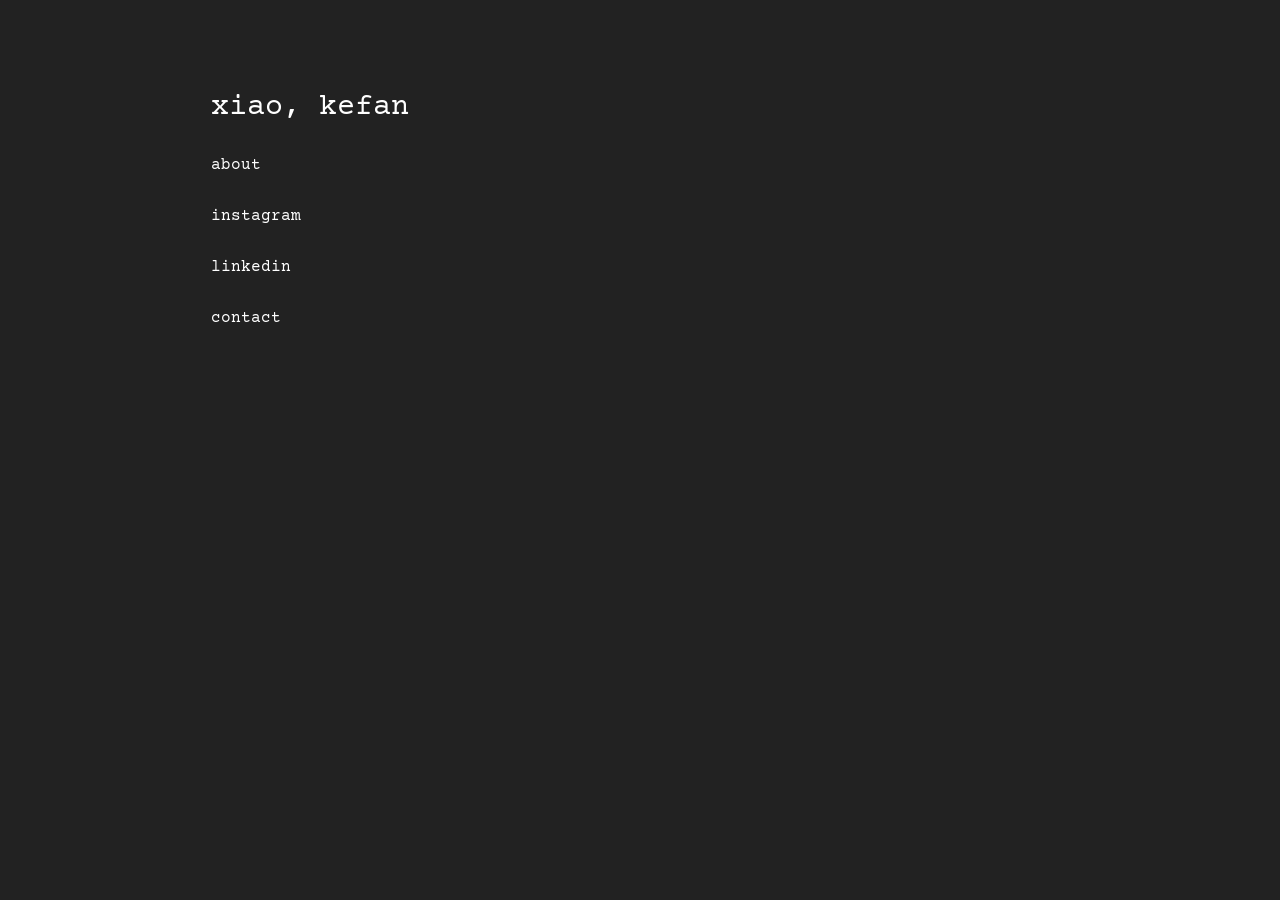
<file: index.html>
<!DOCTYPE html>
<html lang="en">
    <head>
        <!-- Google tag (gtag.js) -->
        <script
            async
            src="https://www.googletagmanager.com/gtag/js?id=G-522Q8LE9ZL"
        ></script>
        <script>
            window.dataLayer = window.dataLayer || [];
            function gtag() {
                dataLayer.push(arguments);
            }
            gtag("js", new Date());

            gtag("config", "G-522Q8LE9ZL");
        </script>
        <meta charset="UTF-8" />
        <meta http-equiv="X-UA-Compatible" content="IE=edge" />
        <meta name="viewport" content="width=device-width, initial-scale=1.0" />
        <meta name="description" content="this is kefan's personal website" />
        <title>kefan's personal website</title>
        <link
            href="https://cdn.jsdelivr.net/npm/bootstrap@5.2.3/dist/css/bootstrap.min.css"
            rel="stylesheet"
            integrity="sha384-rbsA2VBKQhggwzxH7pPCaAqO46MgnOM80zW1RWuH61DGLwZJEdK2Kadq2F9CUG65"
            crossorigin="anonymous"
        />
        <link rel="stylesheet" href="styles/styles.css" />
        <link rel="preconnect" href="https://fonts.googleapis.com" />
        <link rel="preconnect" href="https://fonts.gstatic.com" crossorigin />
        <link
            href="https://fonts.googleapis.com/css2?family=Courier+Prime&display=swap"
            rel="stylesheet"
        />
        <link rel="icon" type="image/x-icon" href="favicon.ico" />
    </head>
    <body>
        <div class="row">
            <div class="col-1"></div>
            <div class="col-10">
                <h1>xiao, kefan</h1>
                <p><a href="about/">about</a></p>
                <p>
                    <a
                        href="https://www.instagram.com/xiaokefan/"
                        target="_blank"
                        >instagram</a
                    >
                </p>
                <p>
                    <a
                        href="https://www.linkedin.com/in/xiaokefan/"
                        target="_blank"
                        >linkedin</a
                    >
                </p>
<!--                 <p><a href="onlyfans/">onlyfans</a></p> -->
                <p><a href="contact/">contact</a></p>
            </div>
            <div class="col-1"></div>
        </div>
        <script
            src="https://cdn.jsdelivr.net/npm/bootstrap@5.2.3/dist/js/bootstrap.bundle.min.js"
            integrity="sha384-kenU1KFdBIe4zVF0s0G1M5b4hcpxyD9F7jL+jjXkk+Q2h455rYXK/7HAuoJl+0I4"
            crossorigin="anonymous"
        ></script>
        <!--Start of Tawk.to Script-->
        <script type="text/javascript">
            var Tawk_API=Tawk_API||{}, Tawk_LoadStart=new Date();
            (function(){
            var s1=document.createElement("script"),s0=document.getElementsByTagName("script")[0];
            s1.async=true;
            s1.src='https://embed.tawk.to/64ae575e94cf5d49dc630df7/1h54gaile';
            s1.charset='UTF-8';
            s1.setAttribute('crossorigin','*');
            s0.parentNode.insertBefore(s1,s0);
            })();
        </script>
        <!--End of Tawk.to Script-->
    </body>
</html>
</file>
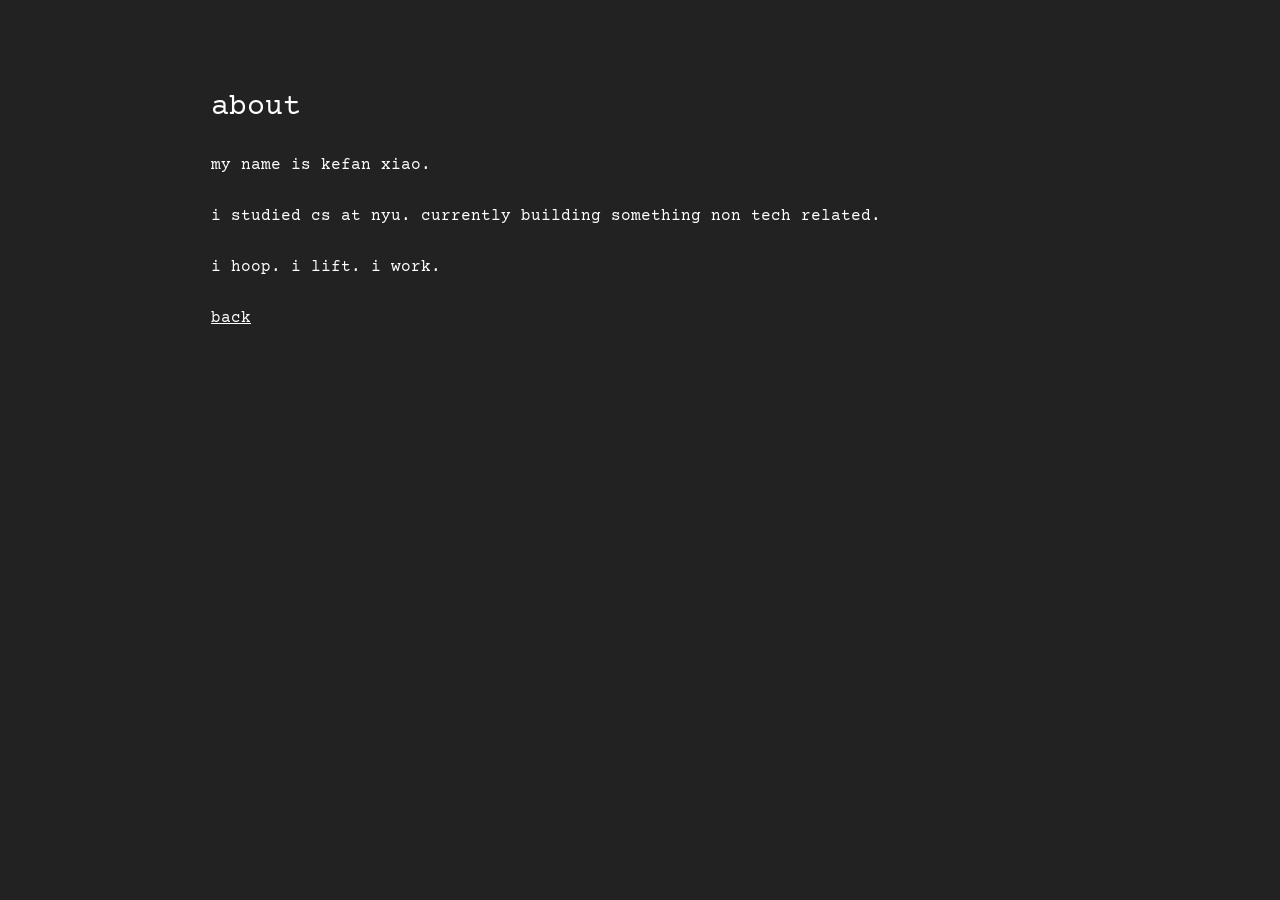
<file: about/index.html>
<!DOCTYPE html>
<html lang="en">
    <head>
        <!-- Google tag (gtag.js) -->
        <script
            async
            src="https://www.googletagmanager.com/gtag/js?id=G-522Q8LE9ZL"
        ></script>
        <script>
            window.dataLayer = window.dataLayer || [];
            function gtag() {
                dataLayer.push(arguments);
            }
            gtag("js", new Date());

            gtag("config", "G-522Q8LE9ZL");
        </script>
        <meta charset="UTF-8" />
        <meta http-equiv="X-UA-Compatible" content="IE=edge" />
        <meta name="viewport" content="width=device-width, initial-scale=1.0" />
        <meta name="description" content="this is kefan's personal website" />
        <title>about</title>
        <link
            href="https://cdn.jsdelivr.net/npm/bootstrap@5.2.3/dist/css/bootstrap.min.css"
            rel="stylesheet"
            integrity="sha384-rbsA2VBKQhggwzxH7pPCaAqO46MgnOM80zW1RWuH61DGLwZJEdK2Kadq2F9CUG65"
            crossorigin="anonymous"
        />
        <link rel="stylesheet" href="../styles/styles.css" />
        <link rel="preconnect" href="https://fonts.googleapis.com" />
        <link rel="preconnect" href="https://fonts.gstatic.com" crossorigin />
        <link
            href="https://fonts.googleapis.com/css2?family=Courier+Prime&display=swap"
            rel="stylesheet"
        />
        <link rel="icon" type="image/x-icon" href="../favicon.ico" />
    </head>
    <body>
        <div class="row">
            <div class="col-1"></div>
            <div class="col-10">
                <h1>about</h1>
                <p>my name is kefan xiao.</p>
                <p>
                    i studied cs at nyu. currently building something non tech related.
                </p>
                <p>i hoop. i lift. i work.</p>
                <p><a href="../index.html" style="text-decoration: underline;">back</a></p>
            </div>
            <div class="col-1"></div>
        </div>
        <script
            src="https://cdn.jsdelivr.net/npm/bootstrap@5.2.3/dist/js/bootstrap.bundle.min.js"
            integrity="sha384-kenU1KFdBIe4zVF0s0G1M5b4hcpxyD9F7jL+jjXkk+Q2h455rYXK/7HAuoJl+0I4"
            crossorigin="anonymous"
        ></script>
                <!--Start of Tawk.to Script-->
                <script type="text/javascript">
                    var Tawk_API=Tawk_API||{}, Tawk_LoadStart=new Date();
                    (function(){
                    var s1=document.createElement("script"),s0=document.getElementsByTagName("script")[0];
                    s1.async=true;
                    s1.src='https://embed.tawk.to/64ae575e94cf5d49dc630df7/1h54gaile';
                    s1.charset='UTF-8';
                    s1.setAttribute('crossorigin','*');
                    s0.parentNode.insertBefore(s1,s0);
                    })();
                </script>
                <!--End of Tawk.to Script-->
    </body>
</html>
</file>
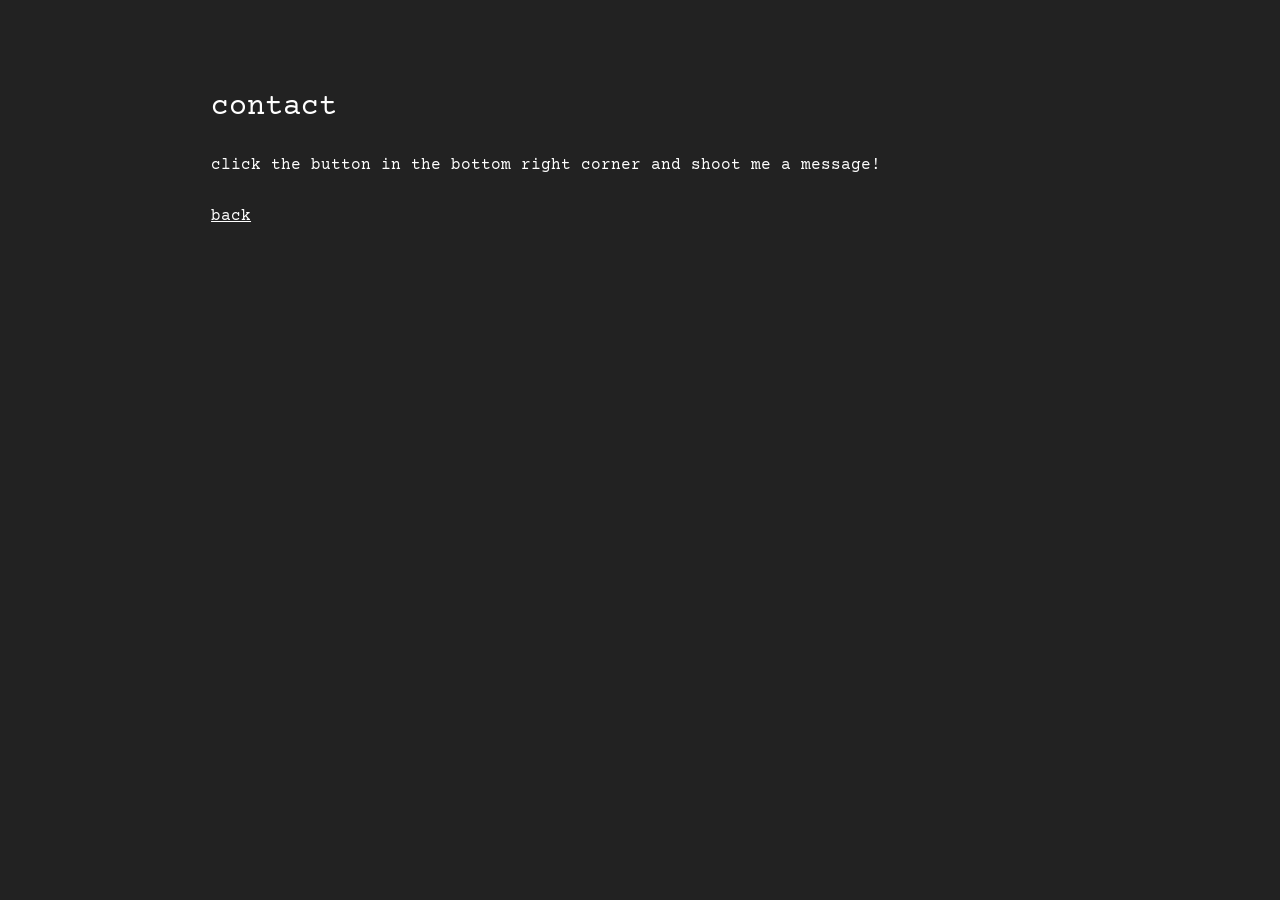
<file: contact/index.html>
<!DOCTYPE html>
<html lang="en">
    <head>
        <!-- Google tag (gtag.js) -->
        <script
            async
            src="https://www.googletagmanager.com/gtag/js?id=G-522Q8LE9ZL"
        ></script>
        <script>
            window.dataLayer = window.dataLayer || [];
            function gtag() {
                dataLayer.push(arguments);
            }
            gtag("js", new Date());

            gtag("config", "G-522Q8LE9ZL");
        </script>
        <meta charset="UTF-8" />
        <meta http-equiv="X-UA-Compatible" content="IE=edge" />
        <meta name="viewport" content="width=device-width, initial-scale=1.0" />
        <meta name="description" content="this is kefan's personal website" />
        <title>about</title>
        <link
            href="https://cdn.jsdelivr.net/npm/bootstrap@5.2.3/dist/css/bootstrap.min.css"
            rel="stylesheet"
            integrity="sha384-rbsA2VBKQhggwzxH7pPCaAqO46MgnOM80zW1RWuH61DGLwZJEdK2Kadq2F9CUG65"
            crossorigin="anonymous"
        />
        <link rel="stylesheet" href="../styles/styles.css" />
        <link rel="preconnect" href="https://fonts.googleapis.com" />
        <link rel="preconnect" href="https://fonts.gstatic.com" crossorigin />
        <link
            href="https://fonts.googleapis.com/css2?family=Courier+Prime&display=swap"
            rel="stylesheet"
        />
        <link rel="icon" type="image/x-icon" href="../favicon.ico" />
    </head>
    <body>
        <div class="row">
            <div class="col-1"></div>
            <div class="col-10">
                <h1>contact</h1>
                <p>click the button in the bottom right corner and shoot me a message!</p>
                <p><a href="../index.html" style="text-decoration: underline;">back</a></p>
            </div>
            <div class="col-1"></div>
        </div>
        <script
            src="https://cdn.jsdelivr.net/npm/bootstrap@5.2.3/dist/js/bootstrap.bundle.min.js"
            integrity="sha384-kenU1KFdBIe4zVF0s0G1M5b4hcpxyD9F7jL+jjXkk+Q2h455rYXK/7HAuoJl+0I4"
            crossorigin="anonymous"
        ></script>
                <!--Start of Tawk.to Script-->
                <script type="text/javascript">
                    var Tawk_API=Tawk_API||{}, Tawk_LoadStart=new Date();
                    (function(){
                    var s1=document.createElement("script"),s0=document.getElementsByTagName("script")[0];
                    s1.async=true;
                    s1.src='https://embed.tawk.to/64ae575e94cf5d49dc630df7/1h54gaile';
                    s1.charset='UTF-8';
                    s1.setAttribute('crossorigin','*');
                    s0.parentNode.insertBefore(s1,s0);
                    })();
                </script>
                <!--End of Tawk.to Script-->
    </body>
</html>
</file>
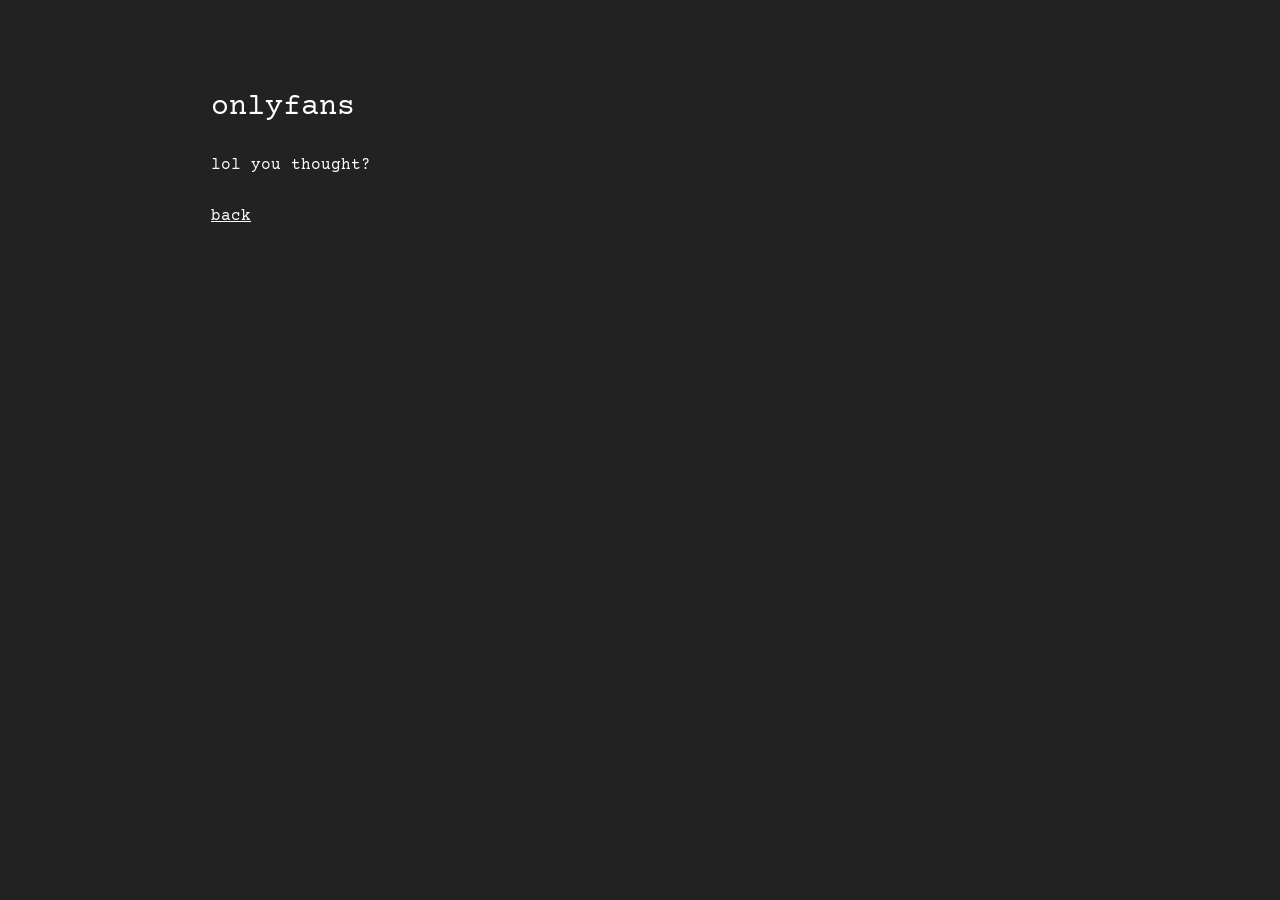
<file: onlyfans/index.html>
<!DOCTYPE html>
<html lang="en">
    <head>
        <!-- Google tag (gtag.js) -->
        <script
            async
            src="https://www.googletagmanager.com/gtag/js?id=G-522Q8LE9ZL"
        ></script>
        <script>
            window.dataLayer = window.dataLayer || [];
            function gtag() {
                dataLayer.push(arguments);
            }
            gtag("js", new Date());

            gtag("config", "G-522Q8LE9ZL");
        </script>
        <meta charset="UTF-8" />
        <meta http-equiv="X-UA-Compatible" content="IE=edge" />
        <meta name="viewport" content="width=device-width, initial-scale=1.0" />
        <meta name="description" content="this is kefan's personal website" />
        <title>about</title>
        <link
            href="https://cdn.jsdelivr.net/npm/bootstrap@5.2.3/dist/css/bootstrap.min.css"
            rel="stylesheet"
            integrity="sha384-rbsA2VBKQhggwzxH7pPCaAqO46MgnOM80zW1RWuH61DGLwZJEdK2Kadq2F9CUG65"
            crossorigin="anonymous"
        />
        <link rel="stylesheet" href="../styles/styles.css" />
        <link rel="preconnect" href="https://fonts.googleapis.com" />
        <link rel="preconnect" href="https://fonts.gstatic.com" crossorigin />
        <link
            href="https://fonts.googleapis.com/css2?family=Courier+Prime&display=swap"
            rel="stylesheet"
        />
        <link rel="icon" type="image/x-icon" href="../favicon.ico" />
    </head>
    <body>
        <div class="row">
            <div class="col-1"></div>
            <div class="col-10">
                <h1>onlyfans</h1>
                <p>lol you thought?</p>
                <p><a href="../index.html" style="text-decoration: underline;">back</a></p>
            </div>
            <div class="col-1"></div>
        </div>
        <script
            src="https://cdn.jsdelivr.net/npm/bootstrap@5.2.3/dist/js/bootstrap.bundle.min.js"
            integrity="sha384-kenU1KFdBIe4zVF0s0G1M5b4hcpxyD9F7jL+jjXkk+Q2h455rYXK/7HAuoJl+0I4"
            crossorigin="anonymous"
        ></script>
                <!--Start of Tawk.to Script-->
                <script type="text/javascript">
                    var Tawk_API=Tawk_API||{}, Tawk_LoadStart=new Date();
                    (function(){
                    var s1=document.createElement("script"),s0=document.getElementsByTagName("script")[0];
                    s1.async=true;
                    s1.src='https://embed.tawk.to/64ae575e94cf5d49dc630df7/1h54gaile';
                    s1.charset='UTF-8';
                    s1.setAttribute('crossorigin','*');
                    s0.parentNode.insertBefore(s1,s0);
                    })();
                </script>
                <!--End of Tawk.to Script-->
    </body>
</html>
</file>
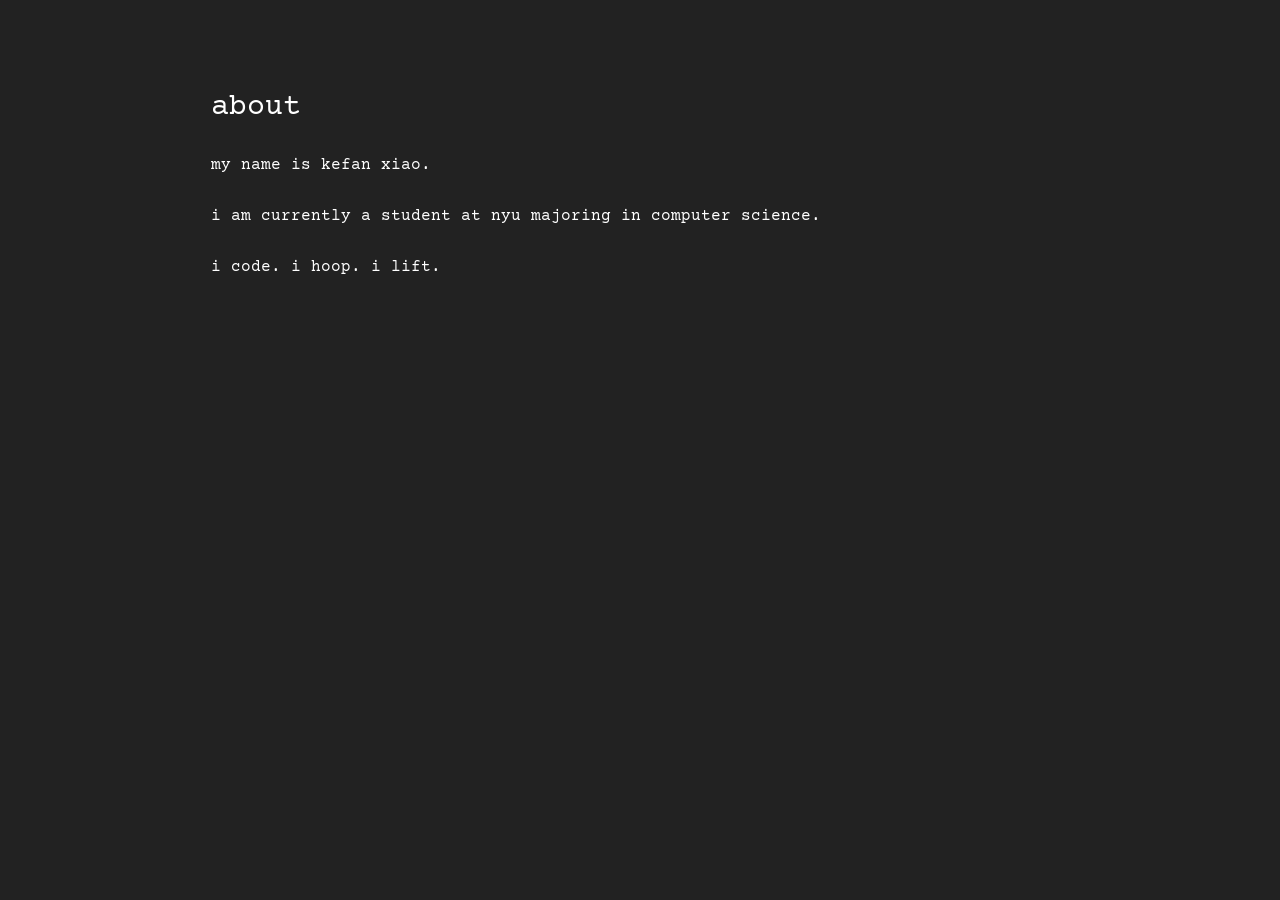
<file: about.html>
<!DOCTYPE html>
<html lang="en">
    <head>
        <!-- Google tag (gtag.js) -->
        <script
            async
            src="https://www.googletagmanager.com/gtag/js?id=G-522Q8LE9ZL"
        ></script>
        <script>
            window.dataLayer = window.dataLayer || [];
            function gtag() {
                dataLayer.push(arguments);
            }
            gtag("js", new Date());

            gtag("config", "G-522Q8LE9ZL");
        </script>
        <meta charset="UTF-8" />
        <meta http-equiv="X-UA-Compatible" content="IE=edge" />
        <meta name="viewport" content="width=device-width, initial-scale=1.0" />
        <meta name="description" content="this is kefan's personal website" />
        <title>about</title>
        <link
            href="https://cdn.jsdelivr.net/npm/bootstrap@5.2.3/dist/css/bootstrap.min.css"
            rel="stylesheet"
            integrity="sha384-rbsA2VBKQhggwzxH7pPCaAqO46MgnOM80zW1RWuH61DGLwZJEdK2Kadq2F9CUG65"
            crossorigin="anonymous"
        />
        <link rel="stylesheet" href="styles.css" />
        <link rel="preconnect" href="https://fonts.googleapis.com" />
        <link rel="preconnect" href="https://fonts.gstatic.com" crossorigin />
        <link
            href="https://fonts.googleapis.com/css2?family=Courier+Prime&display=swap"
            rel="stylesheet"
        />
        <link rel="icon" type="image/x-icon" href="favicon.ico" />
    </head>
    <body>
        <div class="row">
            <div class="col-1"></div>
            <div class="col-10">
                <h1>about</h1>
                <p>my name is kefan xiao.</p>
                <p>
                    i am currently a student at nyu majoring in computer
                    science.
                </p>
                <p>i code. i hoop. i lift.</p>
            </div>
            <div class="col-1"></div>
        </div>
        <script
            src="https://cdn.jsdelivr.net/npm/bootstrap@5.2.3/dist/js/bootstrap.bundle.min.js"
            integrity="sha384-kenU1KFdBIe4zVF0s0G1M5b4hcpxyD9F7jL+jjXkk+Q2h455rYXK/7HAuoJl+0I4"
            crossorigin="anonymous"
        ></script>
    </body>
</html>
</file>
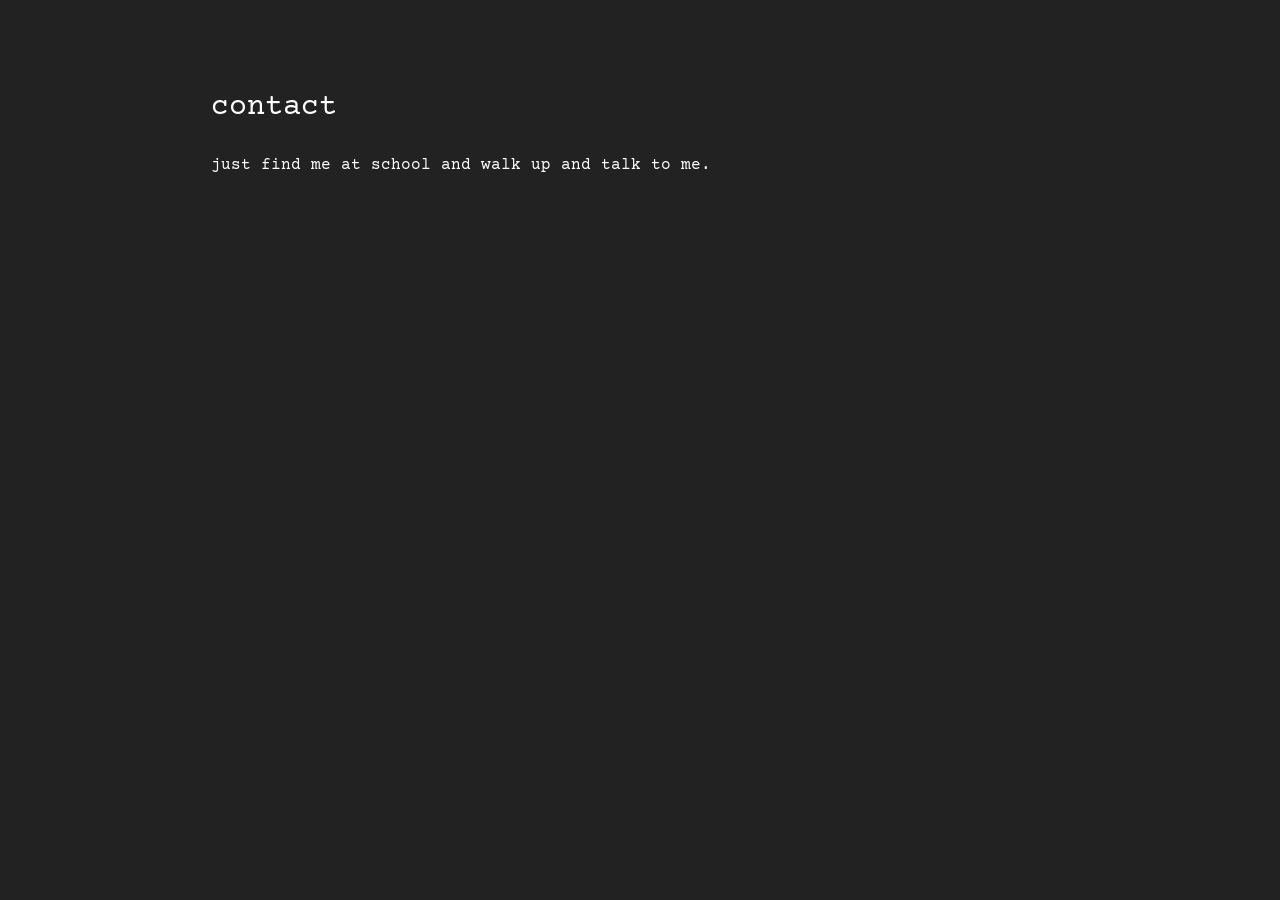
<file: contact.html>
<!DOCTYPE html>
<html lang="en">
    <head>
        <!-- Google tag (gtag.js) -->
        <script
            async
            src="https://www.googletagmanager.com/gtag/js?id=G-522Q8LE9ZL"
        ></script>
        <script>
            window.dataLayer = window.dataLayer || [];
            function gtag() {
                dataLayer.push(arguments);
            }
            gtag("js", new Date());

            gtag("config", "G-522Q8LE9ZL");
        </script>
        <meta charset="UTF-8" />
        <meta http-equiv="X-UA-Compatible" content="IE=edge" />
        <meta name="viewport" content="width=device-width, initial-scale=1.0" />
        <meta name="description" content="this is kefan's personal website" />
        <title>about</title>
        <link
            href="https://cdn.jsdelivr.net/npm/bootstrap@5.2.3/dist/css/bootstrap.min.css"
            rel="stylesheet"
            integrity="sha384-rbsA2VBKQhggwzxH7pPCaAqO46MgnOM80zW1RWuH61DGLwZJEdK2Kadq2F9CUG65"
            crossorigin="anonymous"
        />
        <link rel="stylesheet" href="styles.css" />
        <link rel="preconnect" href="https://fonts.googleapis.com" />
        <link rel="preconnect" href="https://fonts.gstatic.com" crossorigin />
        <link
            href="https://fonts.googleapis.com/css2?family=Courier+Prime&display=swap"
            rel="stylesheet"
        />
        <link rel="icon" type="image/x-icon" href="favicon.ico" />
    </head>
    <body>
        <div class="row">
            <div class="col-1"></div>
            <div class="col-10">
                <h1>contact</h1>
                <p>just find me at school and walk up and talk to me.</p>
            </div>
            <div class="col-1"></div>
        </div>
        <script
            src="https://cdn.jsdelivr.net/npm/bootstrap@5.2.3/dist/js/bootstrap.bundle.min.js"
            integrity="sha384-kenU1KFdBIe4zVF0s0G1M5b4hcpxyD9F7jL+jjXkk+Q2h455rYXK/7HAuoJl+0I4"
            crossorigin="anonymous"
        ></script>
    </body>
</html>
</file>
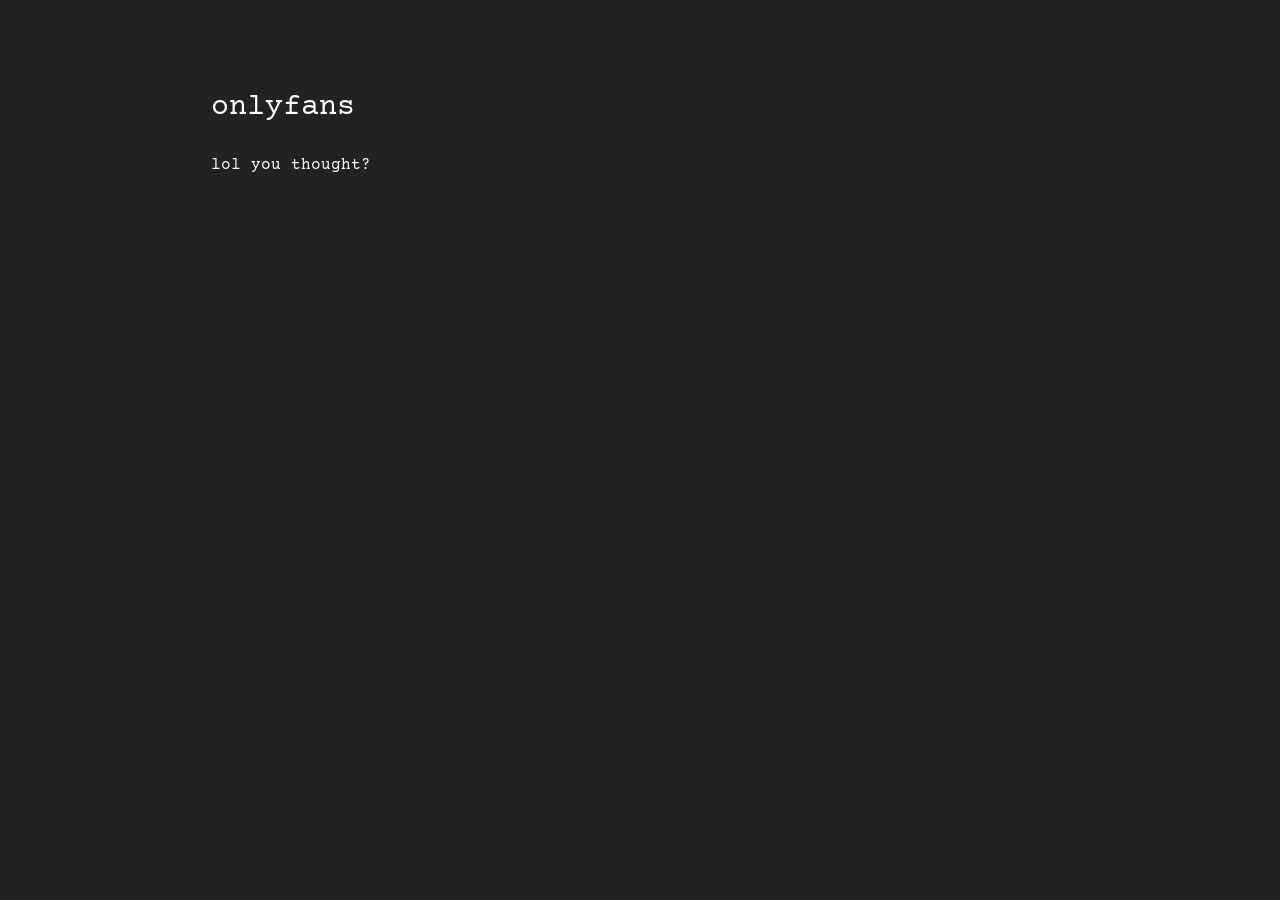
<file: onlyfans.html>
<!DOCTYPE html>
<html lang="en">
    <head>
        <!-- Google tag (gtag.js) -->
        <script
            async
            src="https://www.googletagmanager.com/gtag/js?id=G-522Q8LE9ZL"
        ></script>
        <script>
            window.dataLayer = window.dataLayer || [];
            function gtag() {
                dataLayer.push(arguments);
            }
            gtag("js", new Date());

            gtag("config", "G-522Q8LE9ZL");
        </script>
        <meta charset="UTF-8" />
        <meta http-equiv="X-UA-Compatible" content="IE=edge" />
        <meta name="viewport" content="width=device-width, initial-scale=1.0" />
        <meta name="description" content="this is kefan's personal website" />
        <title>about</title>
        <link
            href="https://cdn.jsdelivr.net/npm/bootstrap@5.2.3/dist/css/bootstrap.min.css"
            rel="stylesheet"
            integrity="sha384-rbsA2VBKQhggwzxH7pPCaAqO46MgnOM80zW1RWuH61DGLwZJEdK2Kadq2F9CUG65"
            crossorigin="anonymous"
        />
        <link rel="stylesheet" href="styles.css" />
        <link rel="preconnect" href="https://fonts.googleapis.com" />
        <link rel="preconnect" href="https://fonts.gstatic.com" crossorigin />
        <link
            href="https://fonts.googleapis.com/css2?family=Courier+Prime&display=swap"
            rel="stylesheet"
        />
        <link rel="icon" type="image/x-icon" href="favicon.ico" />
    </head>
    <body>
        <div class="row">
            <div class="col-1"></div>
            <div class="col-10">
                <h1>onlyfans</h1>
                <p>lol you thought?</p>
            </div>
            <div class="col-1"></div>
        </div>
        <script
            src="https://cdn.jsdelivr.net/npm/bootstrap@5.2.3/dist/js/bootstrap.bundle.min.js"
            integrity="sha384-kenU1KFdBIe4zVF0s0G1M5b4hcpxyD9F7jL+jjXkk+Q2h455rYXK/7HAuoJl+0I4"
            crossorigin="anonymous"
        ></script>
    </body>
</html>
</file>
<file: styles/styles.css>
h1, p {
    font-family: 'Courier Prime', monospace;
    color: white;
    margin-left: 8vw;
}

h1 {
    margin-top: 10vh;
    font-size: 30px;
}

p {
    margin-top: 3vh;
}

a {
    text-decoration: none;
}

a:link {
    color: white;
}

/* visited link */
a:visited {
    color: white;
}

/* mouse over link */
a:hover {
    color: white;
}

/* selected link */
a:active {
    color: white;
}

body {
    background-color: #222;
}
</file>
<file: styles.css>
h1, p {
    font-family: 'Courier Prime', monospace;
    color: white;
    margin-left: 8vw;
}

h1 {
    margin-top: 10vh;
    font-size: 30px;
}

p {
    margin-top: 3vh;
}

a {
    text-decoration: none;
}

a:link {
    color: white;
}

/* visited link */
a:visited {
    color: white;
}

/* mouse over link */
a:hover {
    color: white;
}

/* selected link */
a:active {
    color: white;
}

body {
    background-color: #222;
}
</file>
